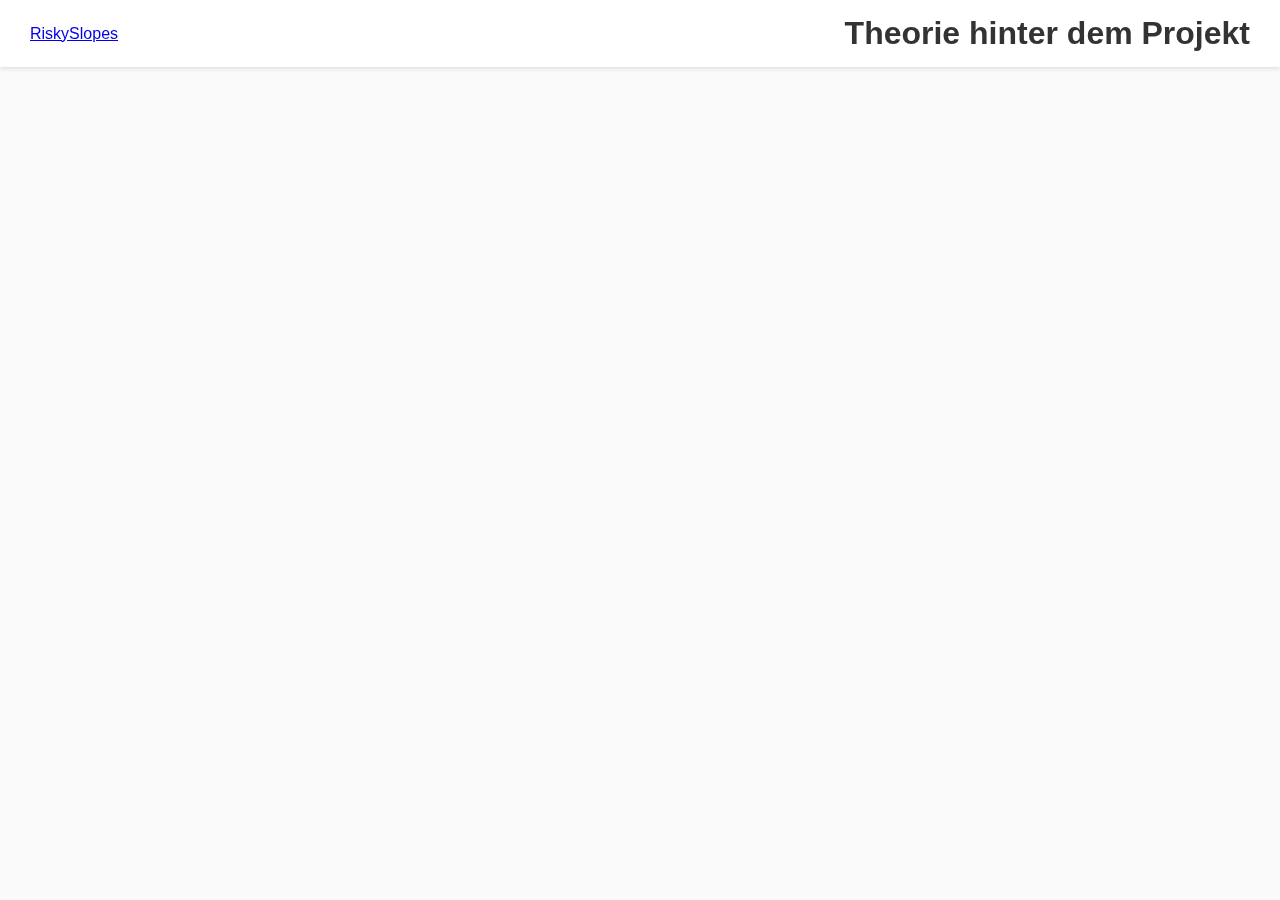
<file: theorie.html>
<!DOCTYPE html>
<html lang="de">
<head>
    <meta charset="UTF-8">
    <title>Theorie</title>
    <link rel="stylesheet" href="style.css">
</head>
<body>
    <header>
        <a href="index.html" class="logo">RiskySlopes</a>
        <h1>Theorie hinter dem Projekt</h1>
    </header>
    <main>
        <p>Hier steht der theoretische Hintergrund des Projekts...</p>
    </main>
</body>
</html>
</file>
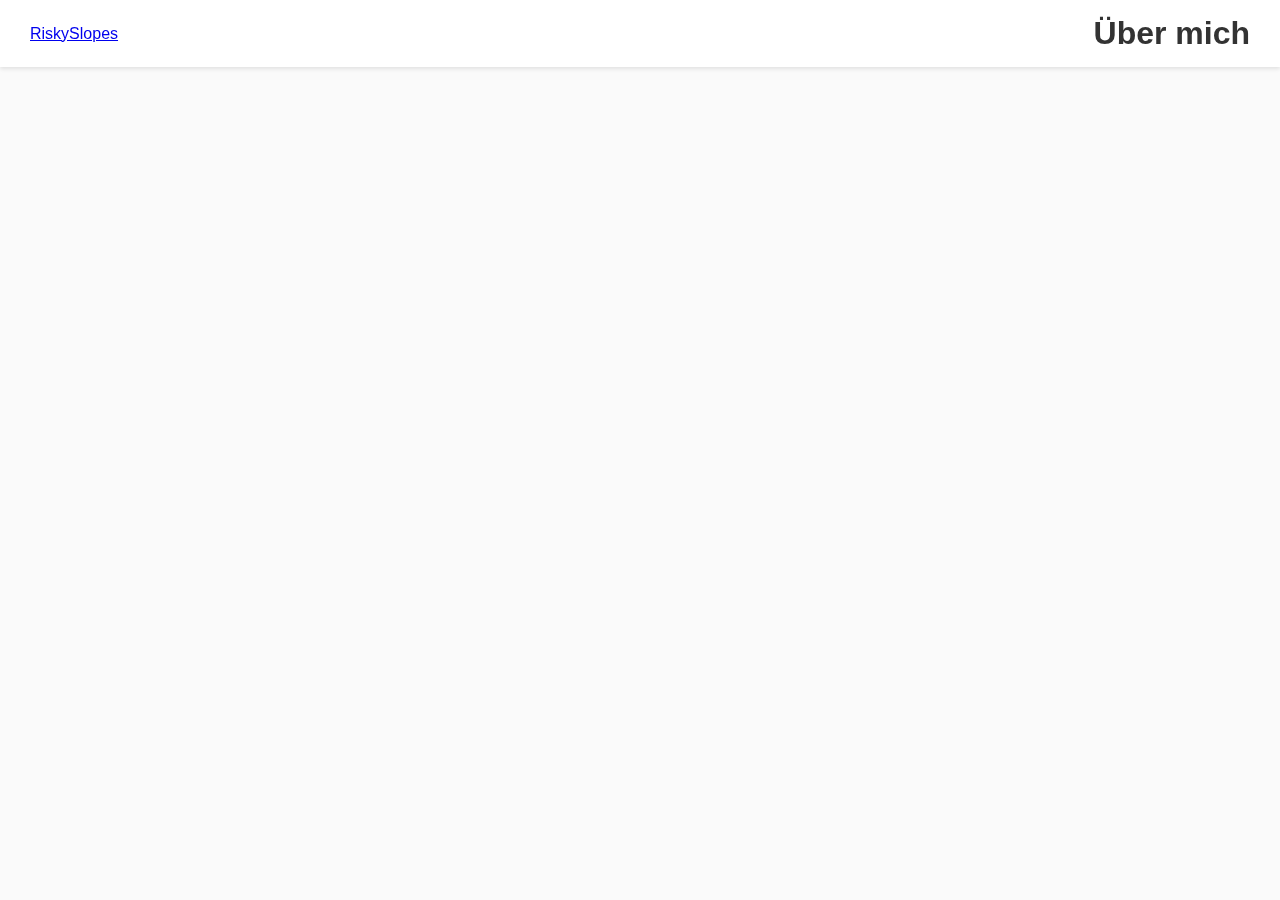
<file: ueber_mich.html>
<!DOCTYPE html>
<html lang="de">
<head>
    <meta charset="UTF-8">
    <title>Über mich</title>
    <link rel="stylesheet" href="style.css">
</head>
<body>
    <header>
        <a href="index.html" class="logo">RiskySlopes</a>
        <h1>Über mich</h1>
    </header>
    <main>
        <p>Hier steht etwas über dich...</p>
    </main>
</body>
</html>
</file>
<file: style.css>
/* Grundlegende Stile */
* {
    box-sizing: border-box;
    margin: 0;
    padding: 0;
}

body {
    font-family: 'Roboto', sans-serif;
    background-color: #FAFAFA;
    color: #333333;
    display: flex;
    flex-direction: column;
    height: 100vh;
}

header {
    width: 100%;
    background-color: #FFFFFF;
    box-shadow: 0px 2px 4px rgba(0, 0, 0, 0.1);
    display: flex;
    justify-content: space-between;
    align-items: center;
    padding: 15px 30px;
    position: fixed;
    top: 0;
    z-index: 10;
}

header .logo {
    display: flex;
    align-items: center;
}

header .logo .logo-img {
    width: 30px;
    height: 30px;
    margin-right: 10px;
}

header .logo span {
    font-size: 24px;
    font-weight: bold;
    color: #4A90E2;
}

header .nav-links {
    display: flex;
    gap: 20px;
}

header .nav-links a {
    font-size: 16px;
    font-weight: 500;
    color: #4A90E2;
    text-decoration: none;
}

header .nav-links a:hover {
    color: #357ABD;
}

/* Layout für den Hauptinhalt */
#content {
    display: flex;
    margin-top: 80px; /* Platz für die feste Kopfzeile */
    height: calc(100vh - 80px);
    width: 100%;
}

/* Sidebar */
#sidebar {
    width: 280px;
    background-color: #FFFFFF;
    padding: 20px;
    box-shadow: 2px 0 5px rgba(0,0,0,0.1);
    display: flex;
    flex-direction: column;
}

#sidebar h2 {
    color: #333;
    font-size: 22px;
    margin-bottom: 15px;
    text-align: center;
}

.info-section {
    margin-bottom: 15px;
    display: flex;
    flex-direction: column;
}

.info-section label {
    font-weight: bold;
    color: #4A90E2;
    margin-bottom: 5px;
}

.info-section p, .info-section input {
    color: #333;
    margin: 0;
    font-size: 16px;
    padding: 8px;
    background: #F0F0F0;
    border-radius: 5px;
    border: 1px solid #E0E0E0;
}

/* Hauptinhalt (Kartenbereich und Steuerelemente) */
main {
    display: flex;
    flex-direction: column;
    flex-grow: 1;
    align-items: center;
}

#controls {
    padding: 15px;
    display: flex;
    gap: 15px;
    align-items: center;
    background-color: #FFFFFF;
    box-shadow: 0px 4px 12px rgba(0, 0, 0, 0.1);
    border-radius: 8px;
    margin-top: 20px;
    width: 90%;
}

#map {
    width: 90%;
    height: 70vh;
    margin: 20px auto;
    border-radius: 10px;
    box-shadow: 0px 4px 12px rgba(0, 0, 0, 0.15);
}

/* Buttons und Steuerelemente */
button, select, input[type="file"] {
    font-size: 16px;
    padding: 10px 15px;
    margin: 5px;
    border: none;
    border-radius: 5px;
    color: #FFFFFF;
    background-color: #4A90E2;
    cursor: pointer;
    transition: background-color 0.3s ease, transform 0.2s ease;
}

button:hover, select:hover, input[type="file"]:hover {
    background-color: #357ABD;
    transform: scale(1.02);
}

/* Stil für Footer */
footer {
    background-color: #FAFAFA;
    padding: 15px;
    text-align: center;
    font-size: 14px;
    color: #666666;
    border-top: 1px solid #E0E0E0;
    position: sticky;
    bottom: 0;
    width: 100%;
}
</file>
